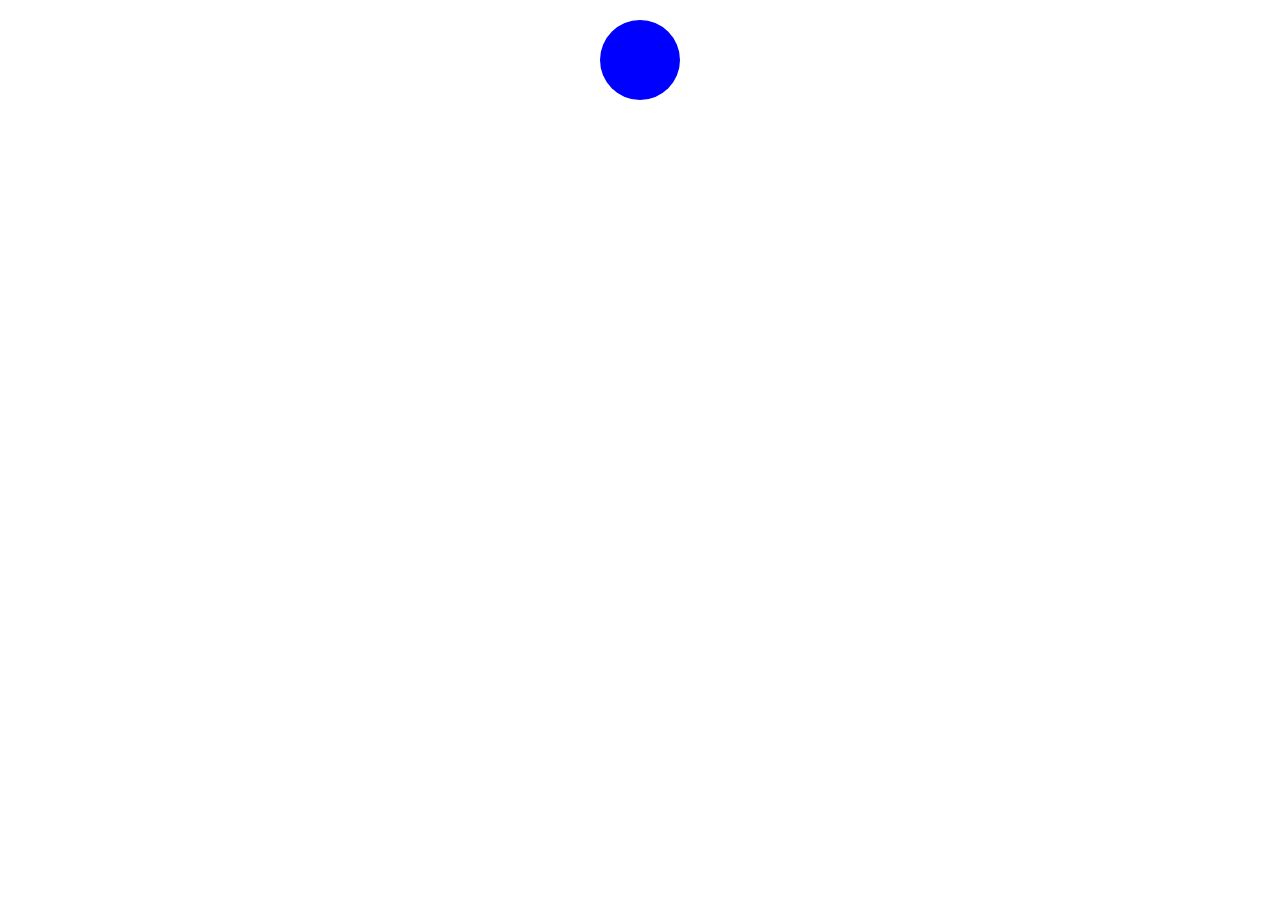
<file: index.html>
<!DOCTYPE html>
<html lang="en">
<head>
    <meta charset="UTF-8">
    <meta name="viewport" content="width=device-width, initial-scale=1.0">
    <title>Animation</title>
    <link rel="stylesheet" href="styles/style.css">
</head>
<body>
    <div id="ball"></div>
</body>
</html>
</file>
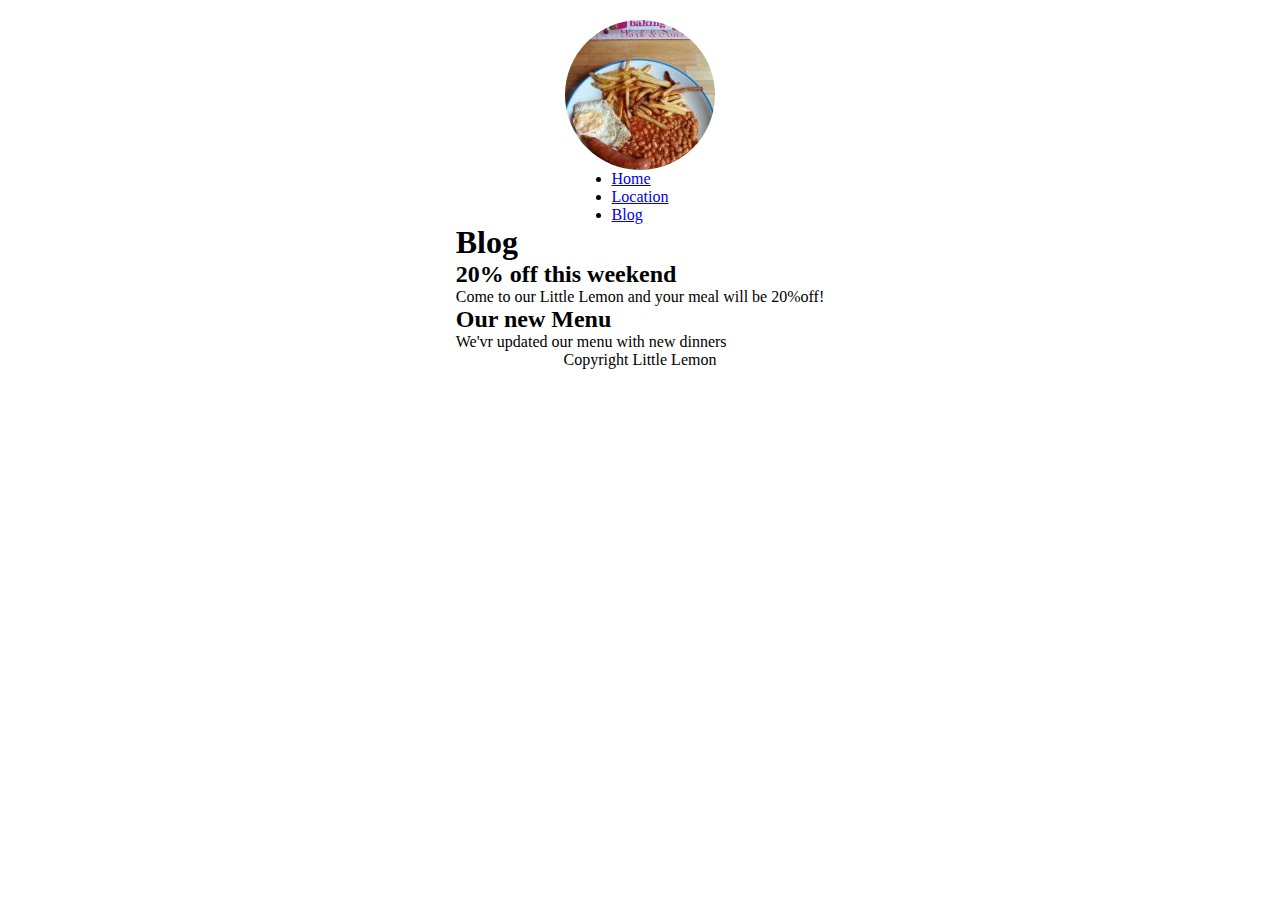
<file: blog.html>
<!DOCTYPE html>
<html lang="en">
<head>
    <meta charset="UTF-8">
    <meta name="viewport" content="width=device-width, initial-scale=1.0">
    <title>Little Lemon</title>

    <meta property="og:title" content="Our menu">
    <meta prperty="og:type" content="website">
    <meta property="og:image" content="logo.jpg">
    <meta property="og:url" content="https://littlelemon">
    <meta property="og:description" content="Little Lemon is a family-owned restarant">
    <meta property="og:locale" content="en_Nam">
    <meta property="og:site_name" content="Little Lemon">
    <link rel="stylesheet" href="styles/style.css">
    
</head>
<body>
    <header class="image">
        <div class="logo">
        <img src="logo.jpg"></div>
    </header>
    <nav>
        <ul>
            <li><a href="index.html">Home</a></li>
            <li><a href="locatio.html">Location</a></li>
            <li><a href="blog.html">Blog</a></li>
        </ul>
    </nav>
    <main>
        <h1>Blog</h1>
        <article>
            <h2>20% off this weekend</h2>
            <p>Come to our Little Lemon and your meal will be 20%off!</p>
        </article>

        <article>
            <h2>Our new Menu</h2>
            <p>We'vr updated our menu with new dinners</p>
        </article>
    </main>
    <footer>
        <p>Copyright Little Lemon</p>
    </footer>
</body>
</html>
</file>
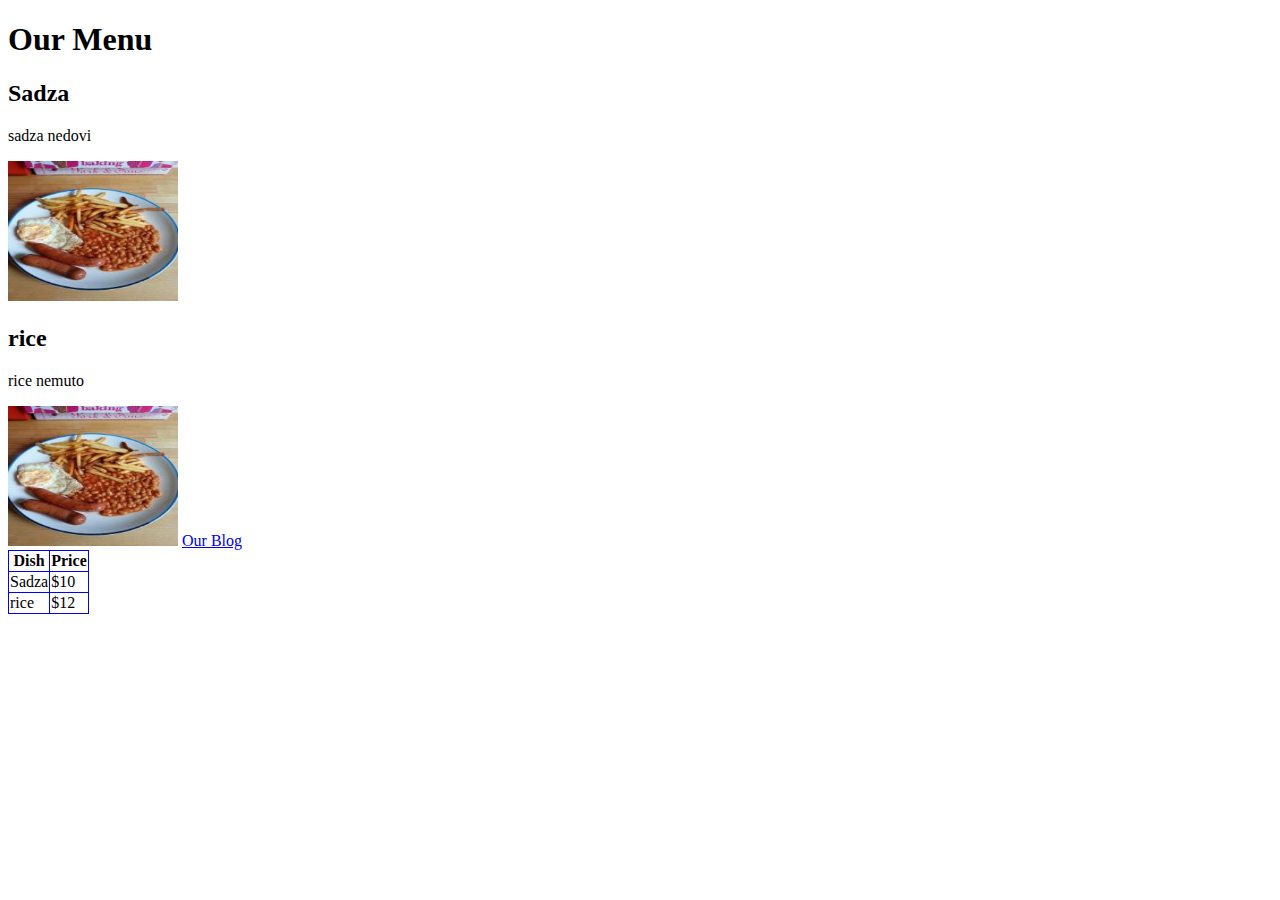
<file: lemon.html>
<!DOCTYPE html>
<html lang="en">
<head>
    <meta charset="UTF-8">
    <meta name="viewport" content="width=device-width, initial-scale=1.0">
    <title>Little Lemon</title>
</head>
<body>
   <h1>Our Menu</h1> 
   <h2>Sadza</h2>
   <p>sadza nedovi</p>
   <img src="logo.jpg" width="170px" height="140px" alt="Sadza nedovi">

    <h2>rice</h2>
    <p>rice nemuto</p>
    <img src="logo.jpg" width="170px" height="140px" alt="rice nemuto">

    <a href="blog.html">Our Blog</a>
    <style>
        table,th,td{
            border:1px solid blue;
            border-collapse: collapse ;
        }
    </style>
<table>
    <tr>
        <th>Dish</th>
        <th>Price</th>
    </tr>
    <tr>
        <td>Sadza</td>
        <td>$10</td>
    </tr>

    <tr>
        <td>rice</td>
        <td>$12</td>
    </tr>
</table>
</body>
</html>
</file>
<file: styles/style.css>
*{
    margin: 0;
    padding: 0;
}

body{
    font-size: 100%;
    width:50%;
    margin:20PX auto;
    justify-content: center;
    justify-items: center;
}

.image{
    width: 150px;
    height: 150px;
 background-color: red;
    border-radius: 50%;
    overflow: hidden;
    
}

.image:hover{
    transform: rotate(50deg);
    transition: 5s;
}
.logo{
    object-fit: fill;  
}

@keyframes bounce{
    from{
        transform:translate3d(0,0,0)
    }

    to{
        transform:rotate3d(640px,0,0)
    }
}

#ball{
    width: 80px;
    height: 80px;
    border-radius: 50%;
    background-color: blue;

    animation: bounce 2s;
    animation-direction:alternate;
    animation-iteration-count:infinite;

}
</file>
